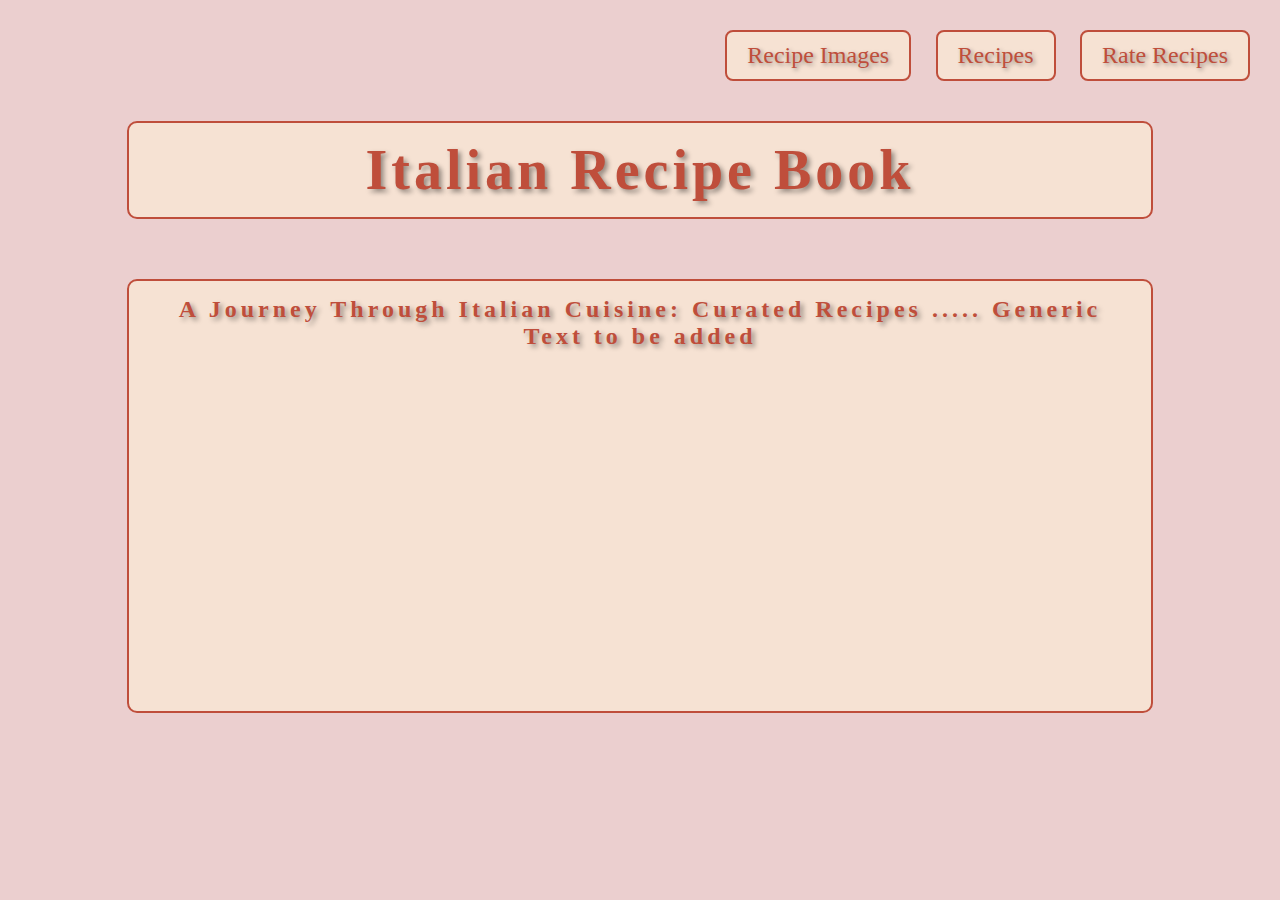
<file: index.html>
<!DOCTYPE html>
<html lang="en">

<head>
    <meta charset="UTF-8">
    <meta name="viewport" content="width=device-width, initial-scale=1.0">
    <title>Recipe Book</title>
    <link rel="stylesheet" href="styles.css">
</head>

<body>

    <div class="navbar">
        <a href="allpictures.html">Recipe Images</a>
        <a href="recieps.html">Recipes</a>
        <a href="rate.html">Rate Recipes</a>
    </div>


        <h1 class="index-title">Italian Recipe Book</h1>

        <p class="index-text"> A Journey Through Italian Cuisine: Curated Recipes
            ..... Generic Text to be added</p>

</body>

</html>
</file>
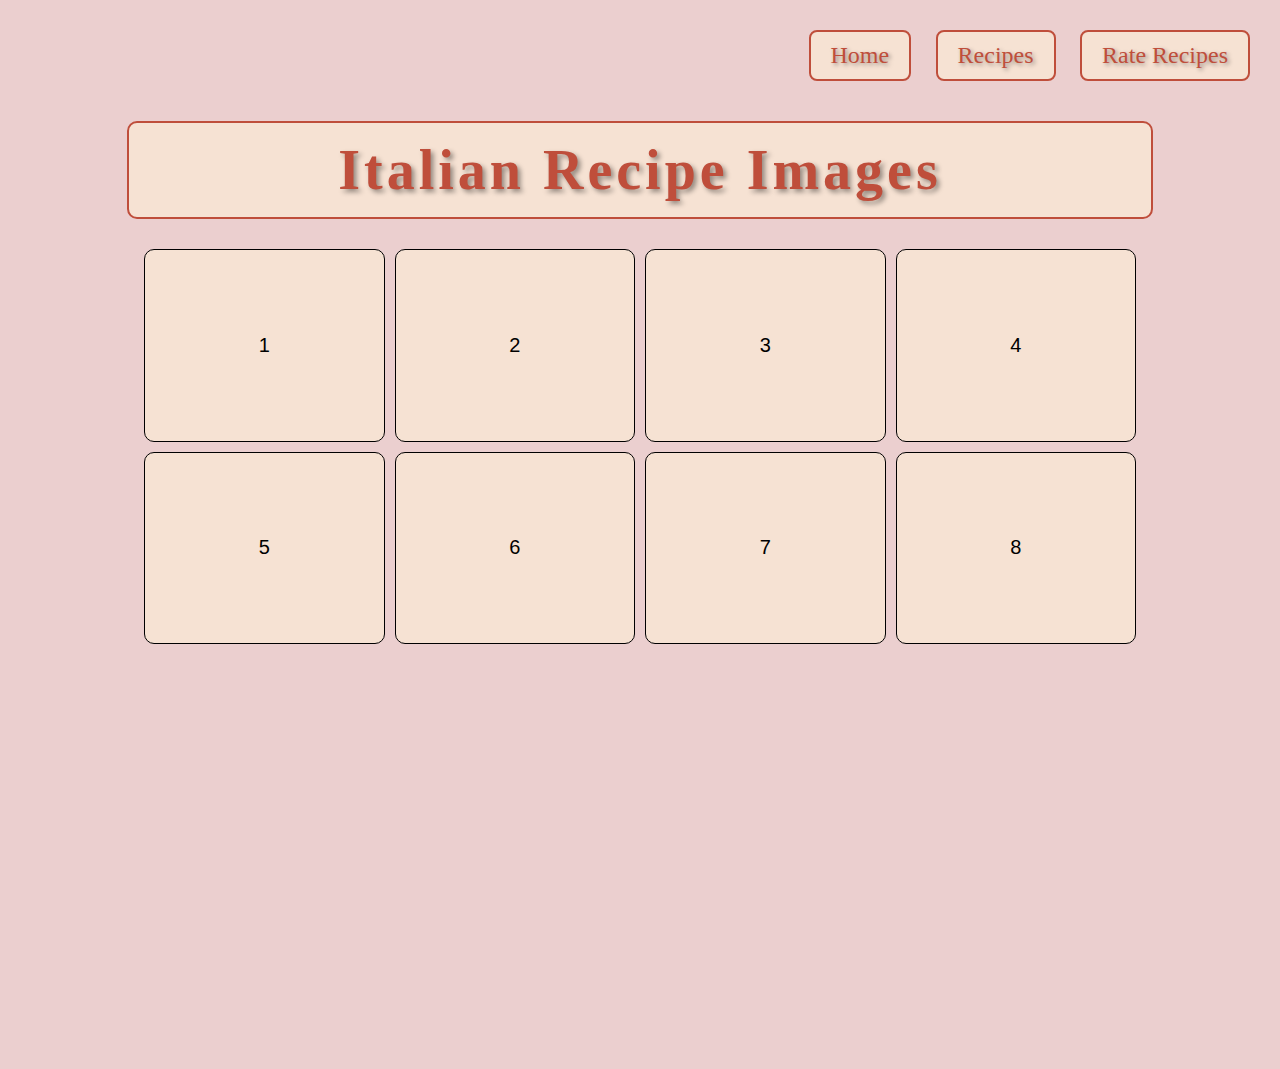
<file: allpictures.html>
<!DOCTYPE html>
<html lang="en">
<head>
    <meta charset="UTF-8">
    <meta name="viewport" content="width=device-width, initial-scale=1.0">
    <title>Recipe Book</title>
    <link rel="stylesheet" href="styles.css">
</head>
<body class="page-specific"> <!-- Unique class added here -->
    <div class="navbar">
        <a href="index.html">Home</a>
        <a href="recieps.html">Recipes</a>
        <a href="rate.html">Rate Recipes</a>
    </div>

    <h1 class="index-title">Italian Recipe Images</h1>

    <div class="grid-container"> <!-- Centering container -->
        <div class="grid">
            <div class="cell">1</div>
            <div class="cell">2</div>
            <div class="cell">3</div>
            <div class="cell">4</div>
            <div class="cell">5</div>
            <div class="cell">6</div>
            <div class="cell">7</div>
            <div class="cell">8</div>
        </div>
    </div>
</body>
</html>
</file>
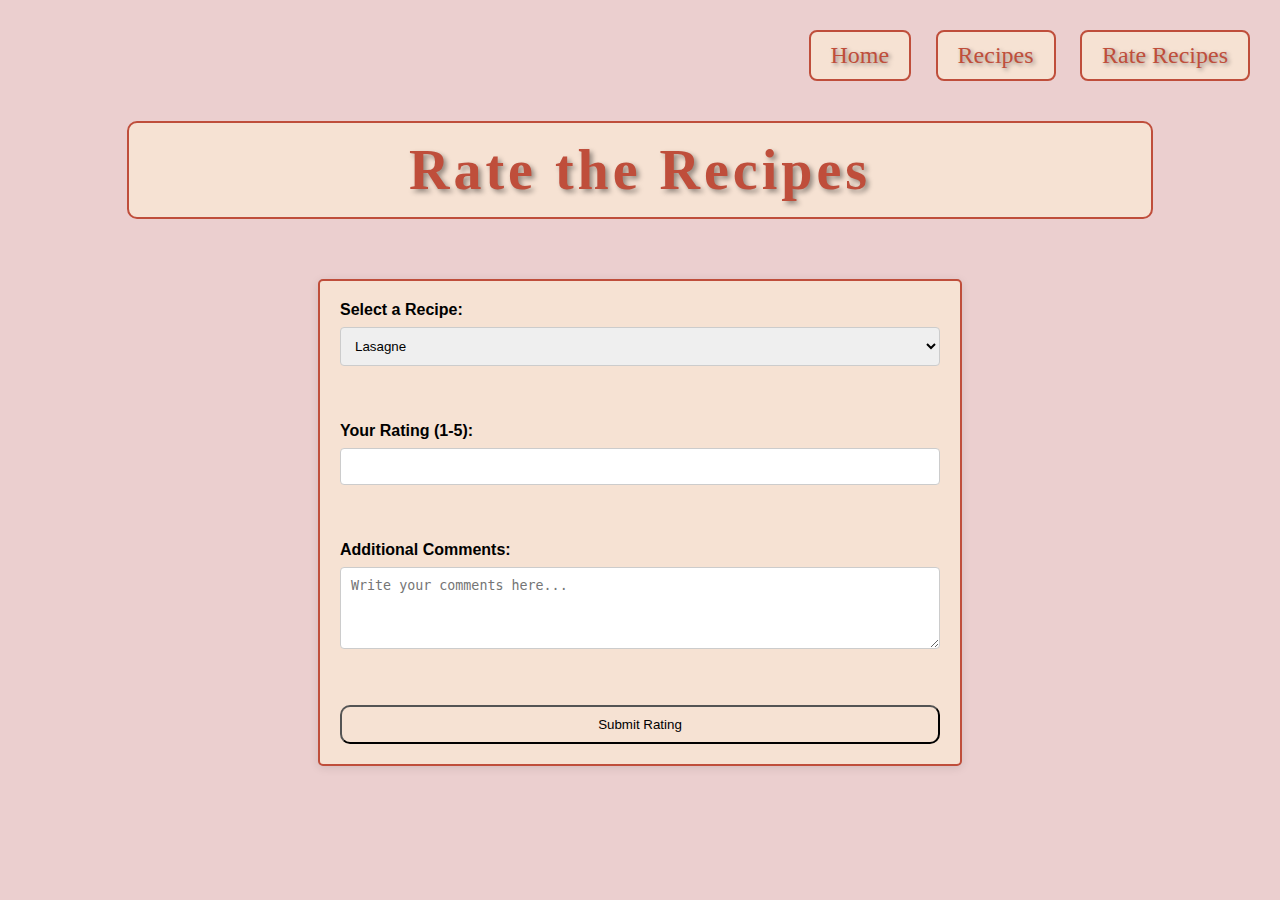
<file: rate.html>
<!DOCTYPE html>
<html lang="en">

<head>
    <meta charset="UTF-8">
    <meta name="viewport" content="width=device-width, initial-scale=1.0">
    <title>Recipe Book</title>
    <link rel="stylesheet" href="styles.css">
</head>

<body>
    
    <div class="navbar">
        <a href="index.html">Home</a>
        <a href="recieps.html">Recipes</a>
        <a href="rate.html">Rate Recipes</a>
    </div>
        <h2 class="index-title">Rate the Recipes</h2>

        <div class="form-container">
            <form>
                <label for="recipe">Select a Recipe:</label>
                <select id="recipe" name="recipe">
                    <option value="lasagne">Lasagne</option>
                    <option value="spaghetti">Spaghetti Bolognese</option>
                    <option value="pizza">Pizza</option>
                </select>
                <br><br>
    
                <label for="rating">Your Rating (1-5):</label>
                <input type="number" id="rating" name="rating" min="1" max="5">
                <br><br>
    
                <label for="comments">Additional Comments:</label>
                <textarea id="comments" name="comments" rows="4" cols="50"
                    placeholder="Write your comments here..."></textarea>
                <br><br>
    
                <input type="submit" value="Submit Rating">
            </form>
            </div>

</body>

</html>
</file>
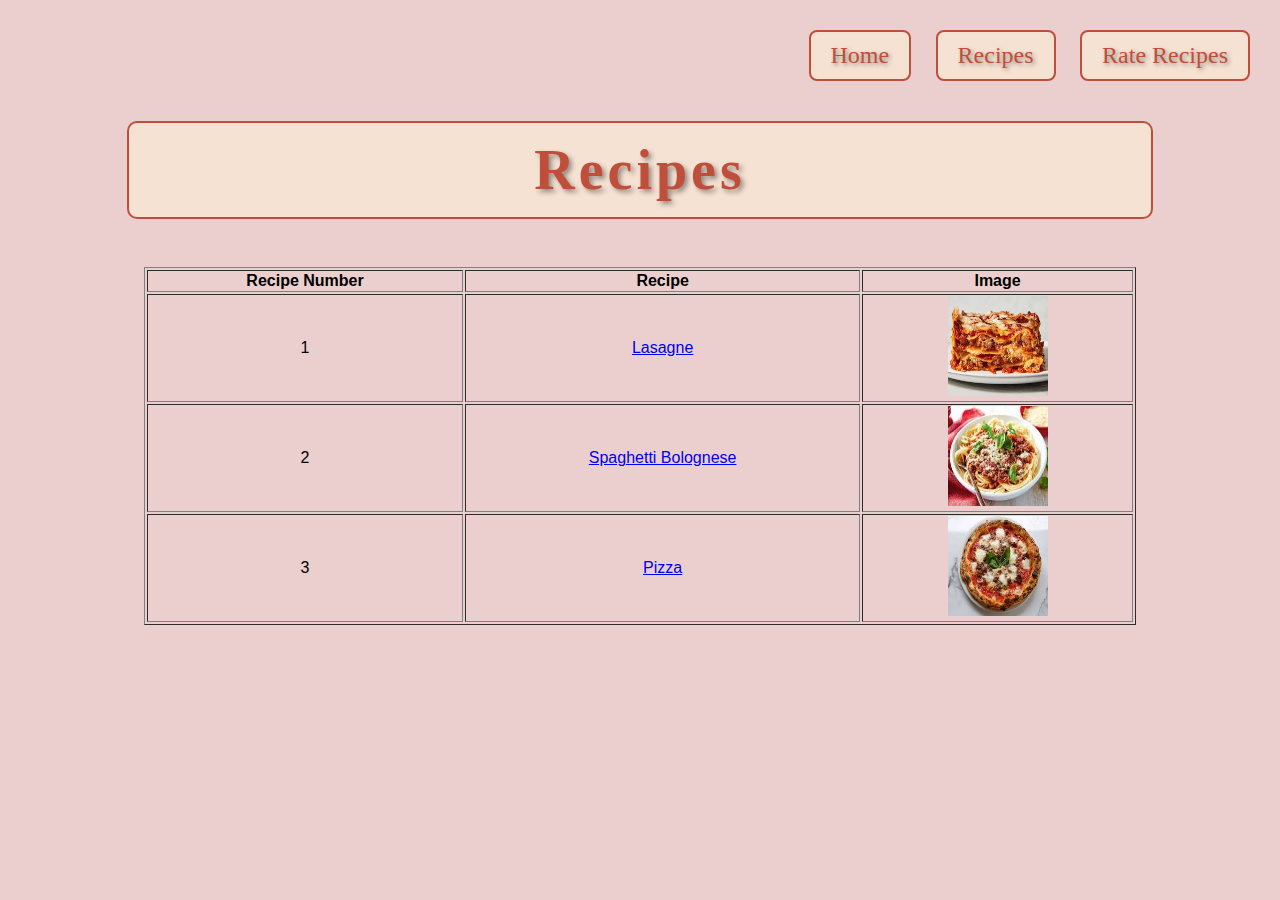
<file: recieps.html>
<!DOCTYPE html>
<html lang="en">

<head>
    <meta charset="UTF-8">
    <meta name="viewport" content="width=device-width, initial-scale=1.0">
    <title>Recipe Book</title>
    <link rel="stylesheet" href="styles.css">
</head>

<body>
    
    <div class="navbar">
        <a href="index.html">Home</a>
        <a href="recieps.html">Recipes</a>
        <a href="rate.html">Rate Recipes</a>
    </div>

    <center>
        <h1 class="index-title"> Recipes</h1>
        <br>
        <table border="1" width="80%">
        
            <tr>
                <th align="center">Recipe Number</th>
                <th align="center">Recipe</th>
                <th align="center">Image</th>
            </tr>
            <tr>
                <td align="center">1</td>
                <td align="center"><a href="recieps/lasagne.html">Lasagne</a></td>
                <td align="center"><img src="images/lasagne.jpeg" width="100" height="100" alt="Lasagne"></td>
            </tr>
            <tr>
                <td align="center">2</td>
                <td align="center"><a href="recieps/spaghetti.html">Spaghetti Bolognese</a></td>
                <td align="center"><img src="images/spag.jpeg" width="100" height="100" alt="Spaghetti Bolognese"></td>
            </tr>
            <tr>
                <td align="center">3</td>
                <td align="center"><a href="recieps/pizza.html">Pizza</a></td>
                <td align="center"><img src="images/pizza.jpeg" width="100" height="100" alt="Pizza"></td>
            </tr>
        </table>
    </center>
</body>

</html>
</file>
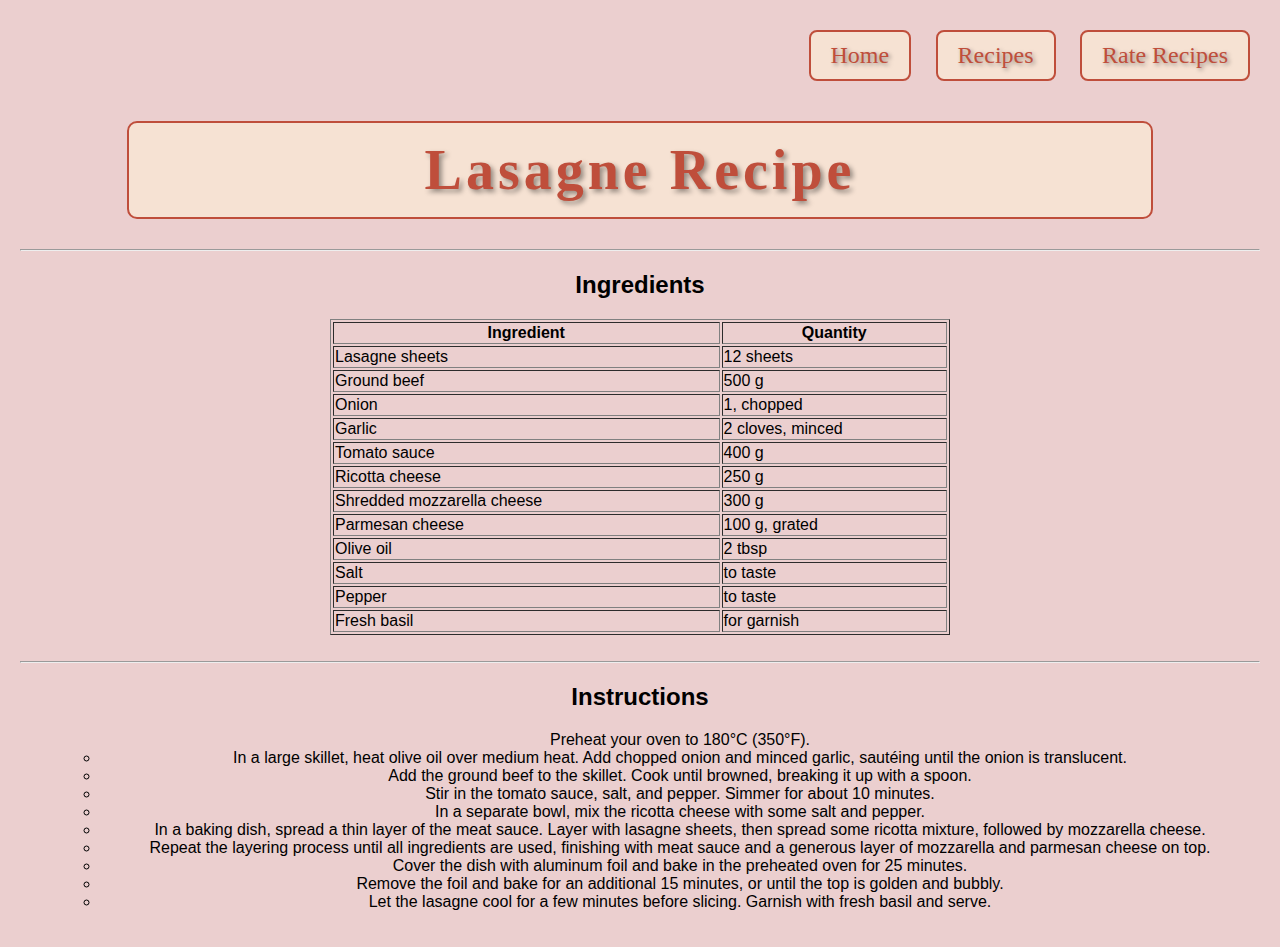
<file: recieps/lasagne.html>
<!DOCTYPE html>
<html lang="en">

<head>
    <meta charset="UTF-8">
    <meta name="viewport" content="width=device-width, initial-scale=1.0">
    <title>Lasagne Recipe</title>
    <link rel="stylesheet" href="../styles.css">
</head>

<body>
    <center>
        <div class="navbar">
            <a href="../index.html">Home</a>
            <a href="../recieps.html">Recipes</a>
            <a href="../rate.html">Rate Recipes</a>
        </div>

        <h1 class="index-title">Lasagne Recipe</h1>
        <hr>


        <h2>Ingredients</h2>
        <table border="1" width="50%">
            <tr>
                <th>Ingredient</th>
                <th>Quantity</th>
            </tr>
            <tr>
                <td>Lasagne sheets</td>
                <td>12 sheets</td>
            </tr>
            <tr>
                <td>Ground beef</td>
                <td>500 g</td>
            </tr>
            <tr>
                <td>Onion</td>
                <td>1, chopped</td>
            </tr>
            <tr>
                <td>Garlic</td>
                <td>2 cloves, minced</td>
            </tr>
            <tr>
                <td>Tomato sauce</td>
                <td>400 g</td>
            </tr>
            <tr>
                <td>Ricotta cheese</td>
                <td>250 g</td>
            </tr>
            <tr>
                <td>Shredded mozzarella cheese</td>
                <td>300 g</td>
            </tr>
            <tr>
                <td>Parmesan cheese</td>
                <td>100 g, grated</td>
            </tr>
            <tr>
                <td>Olive oil</td>
                <td>2 tbsp</td>
            </tr>
            <tr>
                <td>Salt</td>
                <td>to taste</td>
            </tr>
            <tr>
                <td>Pepper</td>
                <td>to taste</td>
            </tr>
            <tr>
                <td>Fresh basil</td>
                <td>for garnish</td>
            </tr>
        </table>
        <br>
        <hr>


        <h2>Instructions</h2>
        <ul>
            <ul>Preheat your oven to 180°C (350°F).</li>
                <li>In a large skillet, heat olive oil over medium heat. Add chopped onion and minced garlic, sautéing
                    until the onion is translucent.</li>
                <li>Add the ground beef to the skillet. Cook until browned, breaking it up with a spoon.</li>
                <li>Stir in the tomato sauce, salt, and pepper. Simmer for about 10 minutes.</li>
                <li>In a separate bowl, mix the ricotta cheese with some salt and pepper.</li>
                <li>In a baking dish, spread a thin layer of the meat sauce. Layer with lasagne sheets, then spread some
                    ricotta mixture, followed by mozzarella cheese.</li>
                <li>Repeat the layering process until all ingredients are used, finishing with meat sauce and a generous
                    layer of mozzarella and parmesan cheese on top.</li>
                <li>Cover the dish with aluminum foil and bake in the preheated oven for 25 minutes.</li>
                <li>Remove the foil and bake for an additional 15 minutes, or until the top is golden and bubbly.</li>
                <li>Let the lasagne cool for a few minutes before slicing. Garnish with fresh basil and serve.</li>
            </ul>
    </center>
</body>

</html>
</file>
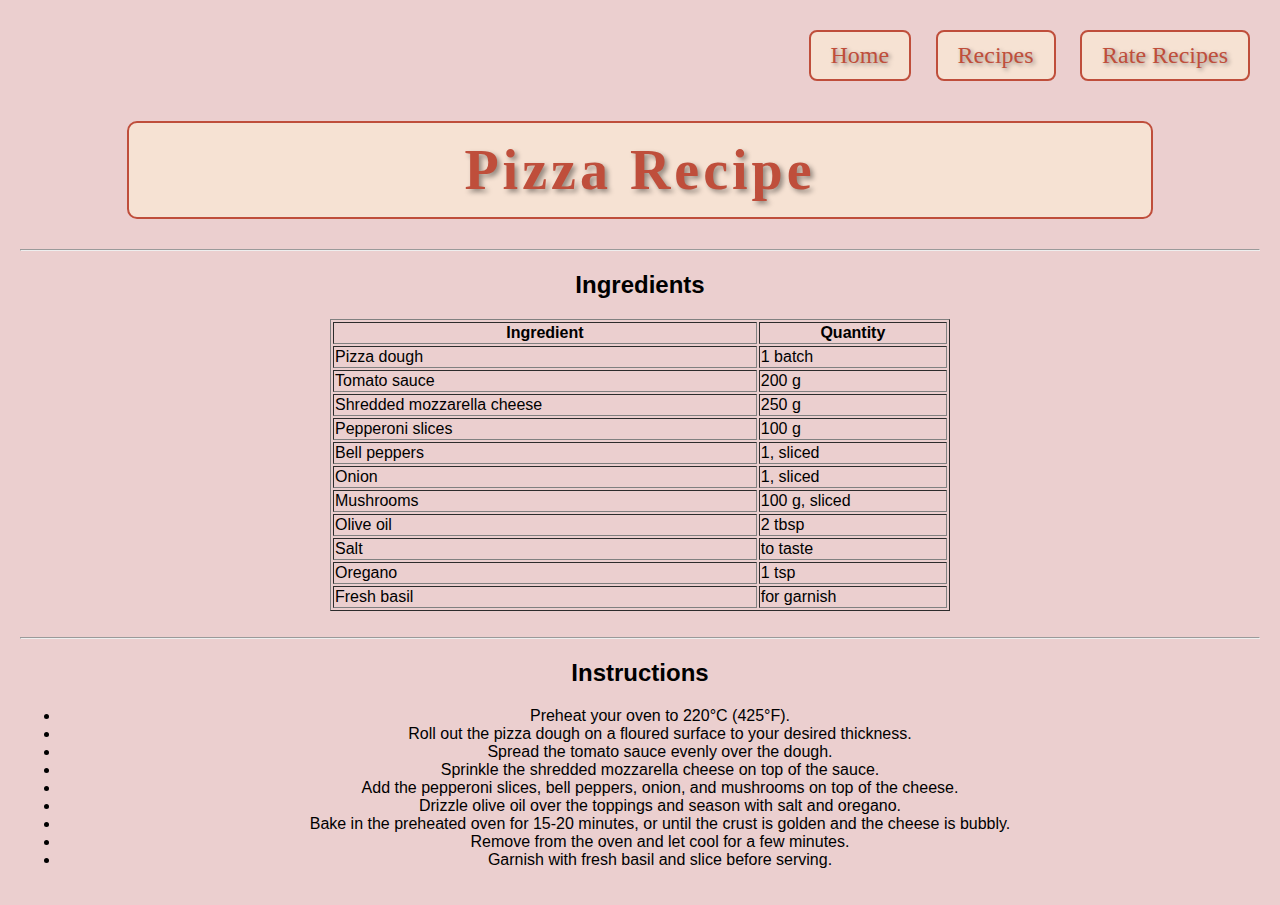
<file: recieps/pizza.html>
<!DOCTYPE html>
<html lang="en">

<head>
    <meta charset="UTF-8">
    <meta name="viewport" content="width=device-width, initial-scale=1.0">
    <title>Pizza Recipe</title>
    <link rel="stylesheet" href="../styles.css">
</head>

<body>
    <center>
        <div class="navbar">
            <a href="../index.html">Home</a>
            <a href="../recieps.html">Recipes</a>
            <a href="../rate.html">Rate Recipes</a>
        </div>

        <h1 class="index-title">Pizza Recipe</h1>
        <hr>

        <h2>Ingredients</h2>
        <table border="1" width="50%">
            <tr>
                <th>Ingredient</th>
                <th>Quantity</th>
            </tr>
            <tr>
                <td>Pizza dough</td>
                <td>1 batch</td>
            </tr>
            <tr>
                <td>Tomato sauce</td>
                <td>200 g</td>
            </tr>
            <tr>
                <td>Shredded mozzarella cheese</td>
                <td>250 g</td>
            </tr>
            <tr>
                <td>Pepperoni slices</td>
                <td>100 g</td>
            </tr>
            <tr>
                <td>Bell peppers</td>
                <td>1, sliced</td>
            </tr>
            <tr>
                <td>Onion</td>
                <td>1, sliced</td>
            </tr>
            <tr>
                <td>Mushrooms</td>
                <td>100 g, sliced</td>
            </tr>
            <tr>
                <td>Olive oil</td>
                <td>2 tbsp</td>
            </tr>
            <tr>
                <td>Salt</td>
                <td>to taste</td>
            </tr>
            <tr>
                <td>Oregano</td>
                <td>1 tsp</td>
            </tr>
            <tr>
                <td>Fresh basil</td>
                <td>for garnish</td>
            </tr>
        </table>
        <br>
        <hr>

        <h2>Instructions</h2>
        <ul>
            <li>Preheat your oven to 220°C (425°F).</li>
            <li>Roll out the pizza dough on a floured surface to your desired thickness.</li>
            <li>Spread the tomato sauce evenly over the dough.</li>
            <li>Sprinkle the shredded mozzarella cheese on top of the sauce.</li>
            <li>Add the pepperoni slices, bell peppers, onion, and mushrooms on top of the cheese.</li>
            <li>Drizzle olive oil over the toppings and season with salt and oregano.</li>
            <li>Bake in the preheated oven for 15-20 minutes, or until the crust is golden and the cheese is bubbly.
            </li>
            <li>Remove from the oven and let cool for a few minutes.</li>
            <li>Garnish with fresh basil and slice before serving.</li>
        </ul>
    </center>
</body>

</html>
</file>
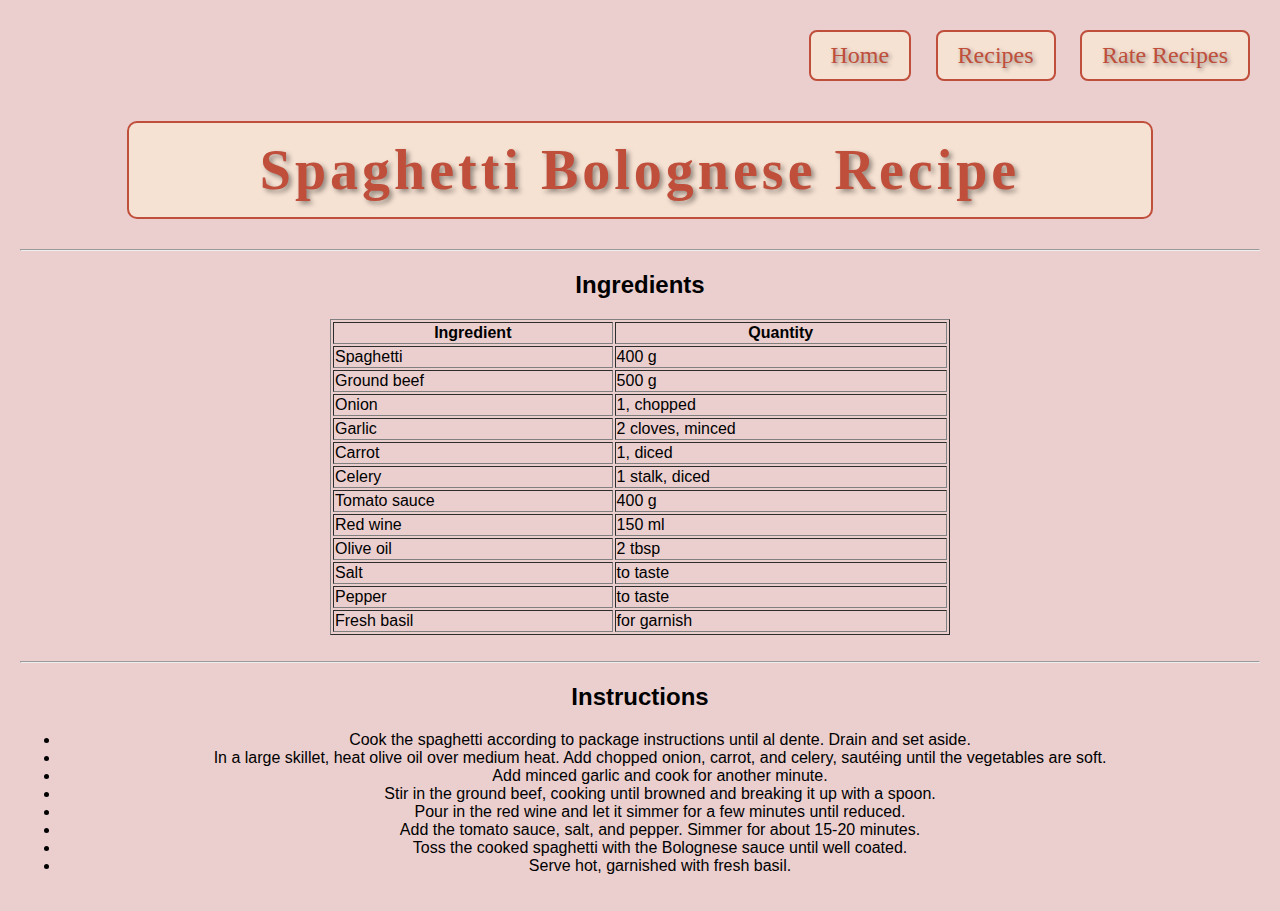
<file: recieps/spaghetti.html>
<!DOCTYPE html>
<html lang="en">

<head>
    <meta charset="UTF-8">
    <meta name="viewport" content="width=device-width, initial-scale=1.0">
    <title>Spaghetti Bolognese Recipe</title>
    <link rel="stylesheet" href="../styles.css">
</head>

<body>
    <center>
        <div class="navbar">
            <a href="index.html">Home</a>
            <a href="recieps.html">Recipes</a>
            <a href="rate.html">Rate Recipes</a>
        </div>

        <h1 class="index-title"> Spaghetti Bolognese Recipe</h1>
        <hr>

        <h2>Ingredients</h2>
        <table border="1" width="50%">
            <tr>
                <th>Ingredient</th>
                <th>Quantity</th>
            </tr>
            <tr>
                <td>Spaghetti</td>
                <td>400 g</td>
            </tr>
            <tr>
                <td>Ground beef</td>
                <td>500 g</td>
            </tr>
            <tr>
                <td>Onion</td>
                <td>1, chopped</td>
            </tr>
            <tr>
                <td>Garlic</td>
                <td>2 cloves, minced</td>
            </tr>
            <tr>
                <td>Carrot</td>
                <td>1, diced</td>
            </tr>
            <tr>
                <td>Celery</td>
                <td>1 stalk, diced</td>
            </tr>
            <tr>
                <td>Tomato sauce</td>
                <td>400 g</td>
            </tr>
            <tr>
                <td>Red wine</td>
                <td>150 ml</td>
            </tr>
            <tr>
                <td>Olive oil</td>
                <td>2 tbsp</td>
            </tr>
            <tr>
                <td>Salt</td>
                <td>to taste</td>
            </tr>
            <tr>
                <td>Pepper</td>
                <td>to taste</td>
            </tr>
            <tr>
                <td>Fresh basil</td>
                <td>for garnish</td>
            </tr>
        </table>
        <br>
        <hr>

        <h2>Instructions</h2>
        <ul>
            <li>Cook the spaghetti according to package instructions until al dente. Drain and set aside.</li>
            <li>In a large skillet, heat olive oil over medium heat. Add chopped onion, carrot, and celery, sautéing
                until the vegetables are soft.</li>
            <li>Add minced garlic and cook for another minute.</li>
            <li>Stir in the ground beef, cooking until browned and breaking it up with a spoon.</li>
            <li>Pour in the red wine and let it simmer for a few minutes until reduced.</li>
            <li>Add the tomato sauce, salt, and pepper. Simmer for about 15-20 minutes.</li>
            <li>Toss the cooked spaghetti with the Bolognese sauce until well coated.</li>
            <li>Serve hot, garnished with fresh basil.</li>
        </ul>
    </center>
</body>

</html>
</file>
<file: styles.css>
.navbar {
    overflow: hidden;
    text-align: right; 
}

.navbar a {
    font-size: 1.5em; 
    color: #BF4E3B; 
    text-align: center; 
    font-family: 'Great Vibes', cursive; 
    text-shadow: 2px 2px 4px rgba(0, 0, 0, 0.4); 
    padding: 10px 20px; 
    margin: 10px; 
    display: inline-block; 
    background-color: #F6E2D3; 
    border-radius: 8px; 
    border: 2px solid #BF4E3B; 
    text-decoration: none; 
    transition: background-color 0.3s ease, color 0.3s ease; 
}

.navbar a:hover {
    background-color: #BF4E3B; 
    color: #F6E2D3; 
    
}


.form-container {
    max-width: 600px; 
    width: 100%; 
    margin: 30px auto; 
    padding: 20px;
    background-color: #F6E2D3; 
    border-radius: 5px;
    box-shadow: 0 2px 10px rgba(0, 0, 0, 0.1);
    border: 2px solid #BF4E3B;
    width: 80%;
    justify-content: center;
}


form {
    display: flex;
    flex-direction: column;
}

label {
    margin-bottom: 8px;
    font-weight: bold;
}

select, input[type="number"], textarea {
    padding: 10px;
    margin-bottom: 20px;
    border: 1px solid #ccc;
    border-radius: 4px;
}

input[type="submit"] {
    background-color: #F6E2D3;;
    color: rgb(0, 0, 0);
    border-radius: 10px; 
    border-color: black;
    padding: 10px;
    cursor: pointer;
}

input[type="submit"]:hover {
    background-color: #BF4E3B; 
}


.index-title {
    font-size: 3.5em; 
    color: #BF4E3B; 
    text-align: center; 
    margin: 30px auto; 
    font-family: 'Great Vibes', cursive; 
    text-shadow: 3px 3px 5px rgba(0, 0, 0, 0.4); 
    letter-spacing: 4px; 
    font-weight: bold; 
    background-color: #F6E2D3; 
    padding: 15px; 
    border-radius: 10px; 
    border: 2px solid #BF4E3B;
    width: 80%;
    justify-content: center;

}

.index-text {
    font-size: 1.5em;
    color: #BF4E3B; 
    text-align: center; 
    margin: 30px auto; 
    font-family: 'Great Vibes', cursive; 
    text-shadow: 3px 3px 5px rgba(0, 0, 0, 0.4); 
    letter-spacing: 4px; 
    font-weight: bold; 
    background-color: #F6E2D3;
    padding: 15px; 
    border-radius: 10px; 
    border: 2px solid #BF4E3B; 
    width: 80%;
    justify-content: center;
    min-height: 400px;
}

body {
    font-family: Arial, sans-serif;
    background-color: #ebcfcf;
    margin: 0;
    padding: 20px;
     display: flex; 
    flex-direction: column; 
}



body.page-specific {
    font-family: Arial, sans-serif;
    background-color: #ebcfcf;
    margin: 0;
    padding: 20px; /* Padding around the content */
    display: flex;
    flex-direction: column; 
    align-items: center; /* Center navbar and title horizontally */
}

.navbar {
    overflow: hidden;
    text-align: right; 
    width: 100%; /* Full width for the navbar */
}

.grid-container {
    display: flex; /* Enable Flexbox */
    justify-content: center; /* Center the grid horizontally */
    align-items: center; /* Center the grid vertically */
    flex-grow: 1; /* Allow the container to grow and fill the space */
    width: 100%; /* Full width */
    height: calc(100vh - 100px); /* Full height minus navbar and title height */
}

.grid {
    display: grid;
    grid-template-columns: repeat(4, 1fr); /* 4 equal columns */
    grid-template-rows: repeat(4, 1fr);    /* 4 equal rows */
    gap: 10px; 
    width: 80%;
    height: 100%;
    
}

.cell {
    border: 1px solid #000; /* Simple border for each cell */
    display: flex;
    justify-content: center;
    align-items: center;
    font-size: 20px; /* Font size for the numbers */
    border-radius: 10px;
    background-color: #F6E2D3; 
}
</file>
